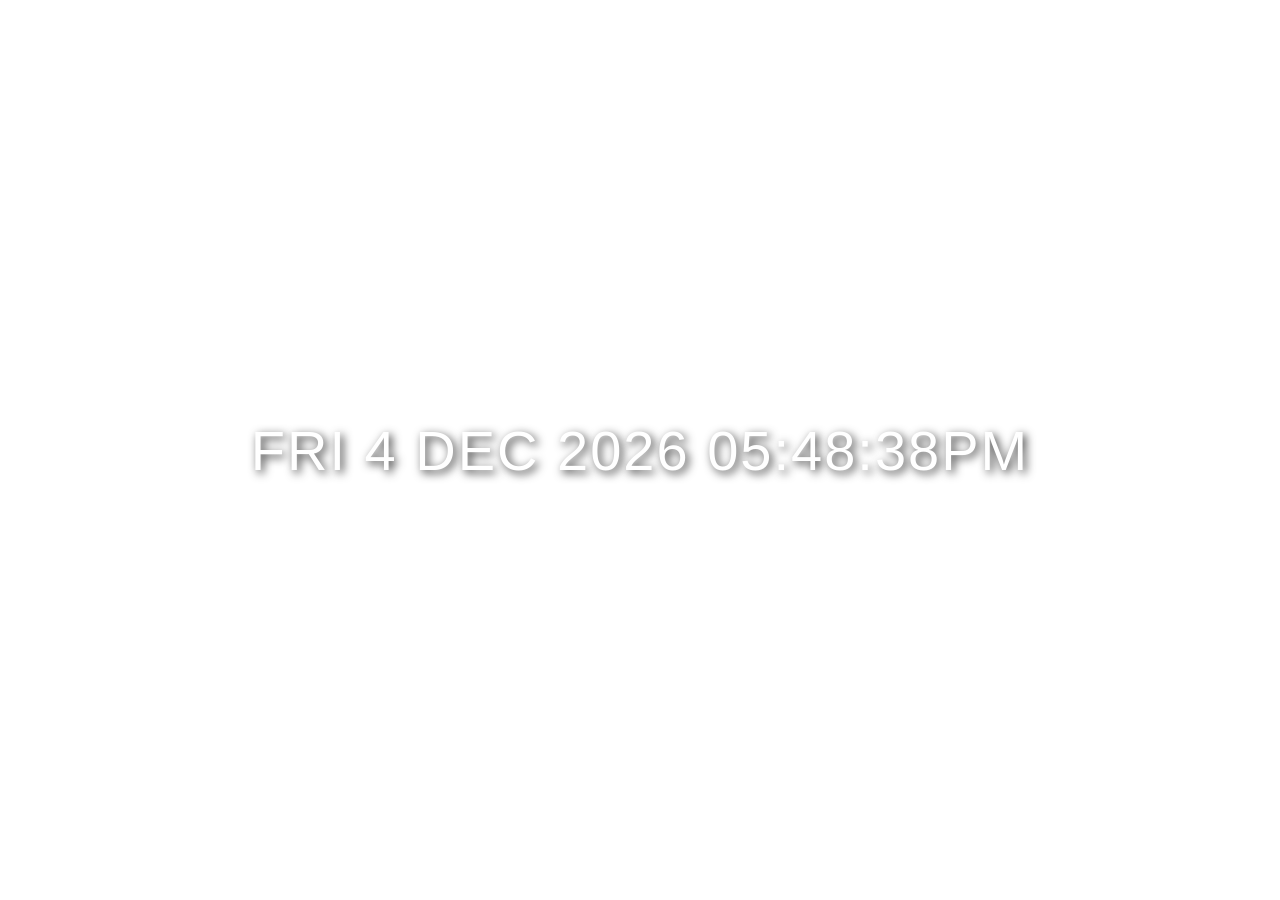
<file: clock-widget/index.html>
<!DOCTYPE html>
<html lang="en">
<head>
    <meta charset="UTF-8">
    <meta name="viewport" content="width=device-width, initial-scale=1.0">
    <title>Clock Widget</title>
    <link rel="stylesheet" href="style.css">
</head>
<body>
    <div id="clock-container"></div>
    <script src="script.js"></script>
</body>
</html>
</file>
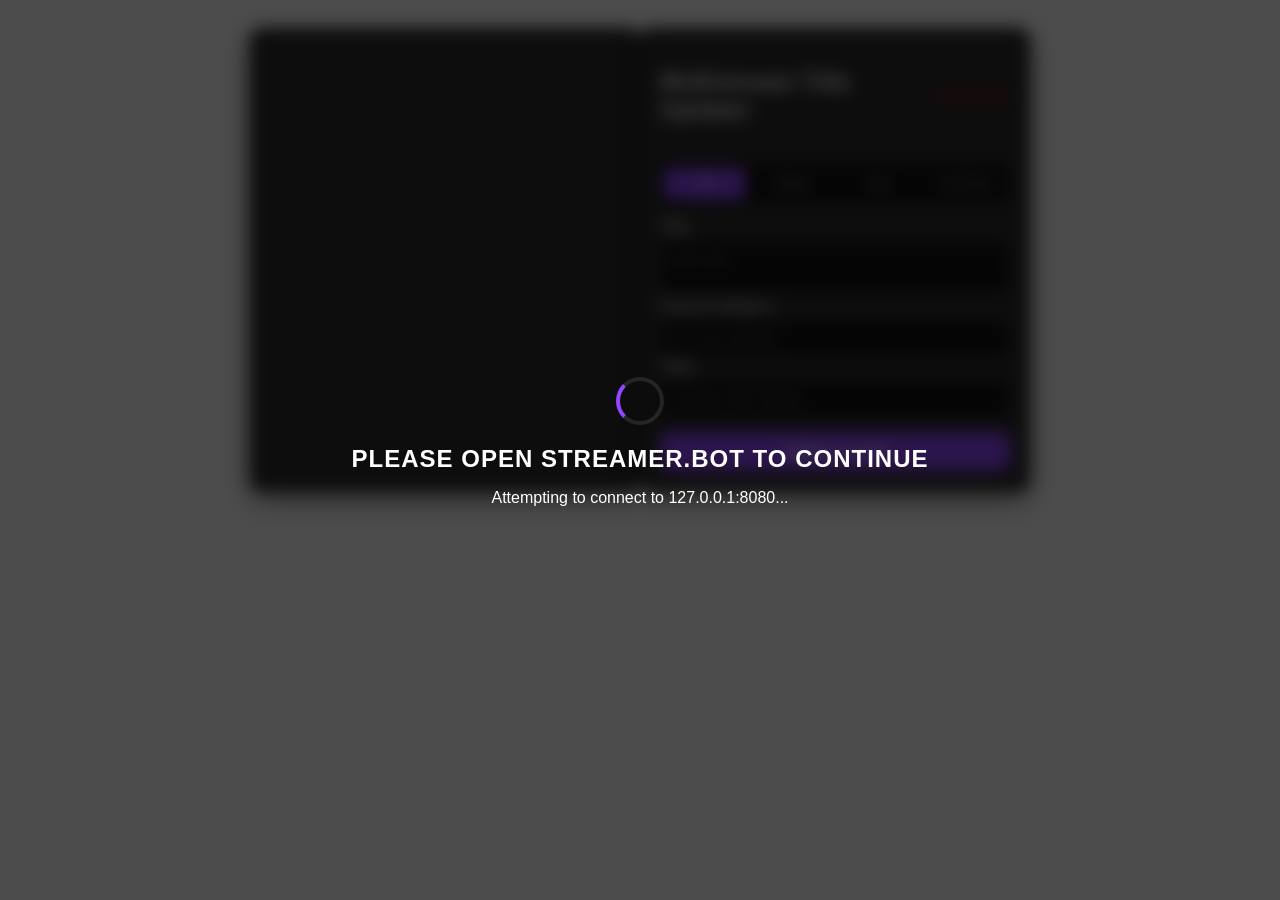
<file: multistream-tittle-updater/index.html>
<!DOCTYPE html>
<html lang="en">
<head>
    <meta charset="UTF-8">
    <meta name="viewport" content="width=device-width, initial-scale=1.0">
    <title>Multistream Title Updater</title>
    <link rel="stylesheet" href="style.css">
</head>

<body>
    <div id="connection-overlay" class="overlay">
        <div class="overlay-content">
            <div class="spinner"></div>
            <h1>Please Open Streamer.bot To Continue</h1>
            <p>Attempting to connect to 127.0.0.1:8080...</p>
        </div>
    </div>

    <div class="widget-container" id="main-widget">
        </div>
</body>

<body>
    <div class="widget-container">
    <header>
        <h2>Multistream Title Updater</h2>
        <div id="connection-status" class="status-offline">Disconnected</div>
    </header>

    <div class="tabs">
        <button class="tab-btn active" onclick="openTab('all')">All</button>
        <button class="tab-btn" onclick="openTab('twitch')">Twitch</button>
        <button class="tab-btn" onclick="openTab('kick')">Kick</button>
        <button class="tab-btn" onclick="openTab('youtube')">YouTube</button>
    </div>

    <div class="input-section">
        <label>Title</label>
        <textarea id="stream-title" placeholder="Enter title..." rows="2"></textarea>
    </div>

    <div class="input-section">
        <label>Game/Category</label>
        <input type="text" id="stream-game" placeholder="e.g. Just Chatting">
    </div>

    <div class="input-section">
        <label>Tags</label>
        <input type="text" id="stream-tags" placeholder="Gaming, Chill, English">
    </div>

    <div id="youtube-only-fields" class="platform-specific hidden">
        <hr>
        <div class="input-section">
            <label>Description</label>
            <textarea id="stream-description" placeholder="Enter description..." rows="3"></textarea>
        </div>
        <div class="input-section">
            <label>Visibility</label>
            <select id="stream-visibility">
                <option value="public">Public</option>
                <option value="unlisted">Unlisted</option>
                <option value="private">Private</option>
            </select>
        </div>
    </div>

<div id="youtube-only-fields" class="platform-specific hidden">
    <hr>
    
    <div id="yt-status-warning" class="warning-box">
        <p><strong>YOU MUST START YOUR STREAM ON YOUTUBE IN ORDER TO CHANGE ANY STREAM INFORMATION.</strong></p>
    </div>

    <div id="yt-inputs" class="hidden">
        <div class="input-section">
            <label>YouTube Description</label>
            <textarea id="stream-description" placeholder="Enter description..." rows="3"></textarea>
        </div>
        <div class="input-section">
            <label>Visibility</label>
            <select id="stream-visibility">
                <option value="public">Public</option>
                <option value="unlisted">Unlisted</option>
                <option value="private">Private</option>
            </select>
        </div>
    </div>
</div>

    <button id="update-btn" class="main-button">Update Live Info</button>
</div>

    <script src="script.js"></script>

</body>
</html>
</file>
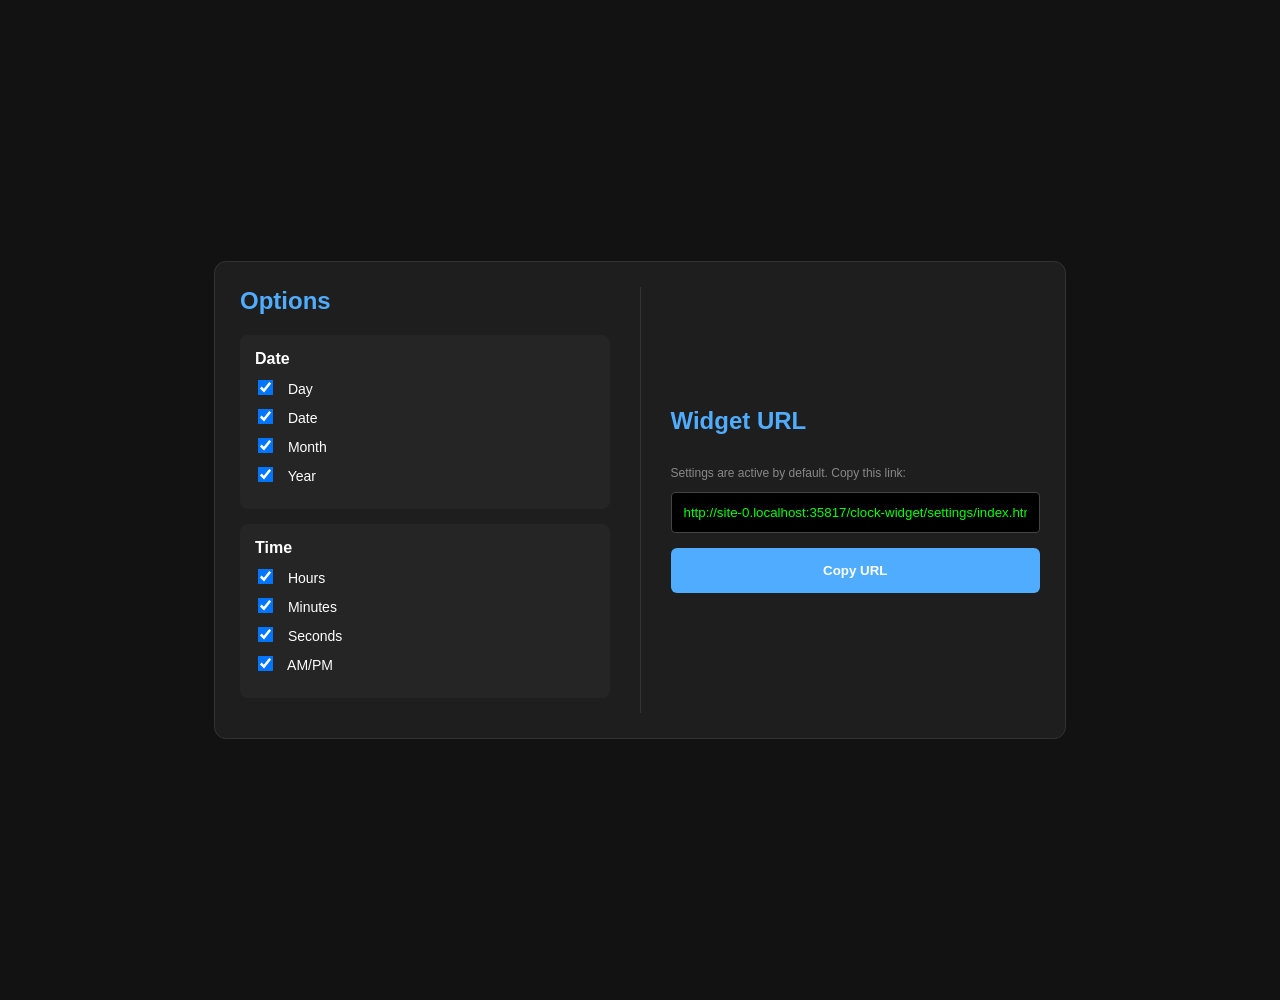
<file: clock-widget/settings/index.html>
<!DOCTYPE html>
<html lang="en">
<head>
    <meta charset="UTF-8">
    <meta name="viewport" content="width=device-width, initial-scale=1.0">
    <title>Clock Widget</title>
    <link rel="stylesheet" href="style.css">
</head>
<body>
    <div id="clock-container"></div>
    <script src="script.js"></script>
</body>
</html>

<!DOCTYPE html>
<html lang="en">
<head>
    <meta charset="UTF-8">
    <title>Clock Widget</title>
    <style>
        body { font-family: 'Segoe UI', sans-serif; background: #121212; color: white; padding: 50px; display: flex; justify-content: center; }
        .card { background: #1e1e1e; padding: 25px; border-radius: 12px; width: 800px; border: 1px solid #333; display: flex; gap: 30px; }
        .column-left { flex: 1; }
        .column-right { flex: 1; border-left: 1px solid #333; padding-left: 30px; display: flex; flex-direction: column; justify-content: center; }
        h2 { margin-top: 0; color: #4facfe; }
        .group { background: #252525; padding: 15px; margin: 15px 0; border-radius: 8px; }
        label { display: block; margin: 10px 0; cursor: pointer; font-size: 14px; }
        input[type="checkbox"] { margin-right: 12px; transform: scale(1.2); }
        input[type="text"] { width: 100%; padding: 12px; background: #000; color: #0f0; border: 1px solid #444; border-radius: 4px; box-sizing: border-box; margin-bottom: 15px; }
        button { width: 100%; padding: 15px; background: #4facfe; border: none; border-radius: 6px; color: white; font-weight: bold; cursor: pointer; transition: 0.2s; }
        button:hover { background: #008efb; }
    </style>
</head>
<body>
    <div class="card">
        <div class="column-left">
            <h2>Options</h2>
            <div class="group">
                <strong>Date</strong>
                <label><input type="checkbox" class="opt" data-p="showDayOfTheWeek" checked> Day</label>
                <label><input type="checkbox" class="opt" data-p="showDayNumber" checked> Date</label>
                <label><input type="checkbox" class="opt" data-p="showMonth" checked> Month</label>
                <label><input type="checkbox" class="opt" data-p="showYear" checked> Year</label>
            </div>
            <div class="group">
                <strong>Time</strong>
                <label><input type="checkbox" class="opt" data-p="showHours" checked> Hours</label>
                <label><input type="checkbox" class="opt" data-p="showMinutes" checked> Minutes</label>
                <label><input type="checkbox" class="opt" data-p="showSeconds" checked> Seconds</label>
                <label><input type="checkbox" class="opt" data-p="showAmpm" checked> AM/PM</label>
            </div>
        </div>
        <div class="column-right">
            <h2>Widget URL</h2>
            <p style="font-size: 12px; color: #888;">Settings are active by default. Copy this link:</p>
            <input type="text" id="result-url" readonly>
            <button onclick="copyUrl()">Copy URL</button>
        </div>
    </div>
    <script>
        const checks = document.querySelectorAll('.opt');
        const out = document.getElementById('result-url');
        function build() {
            let base = window.location.href.replace('settings.html', 'index.html');
            let p = new URLSearchParams();
            checks.forEach(c => { if(c.checked) p.append(c.dataset.p, 'true'); });
            out.value = p.toString() ? base + '?' + p.toString() : base;
        }
        function copyUrl() { out.select(); document.execCommand('copy'); alert('Copied!'); }
        checks.forEach(c => c.addEventListener('change', build));
        build(); // Run immediately to show full URL on start
    </script>
</body>
</html>
</file>
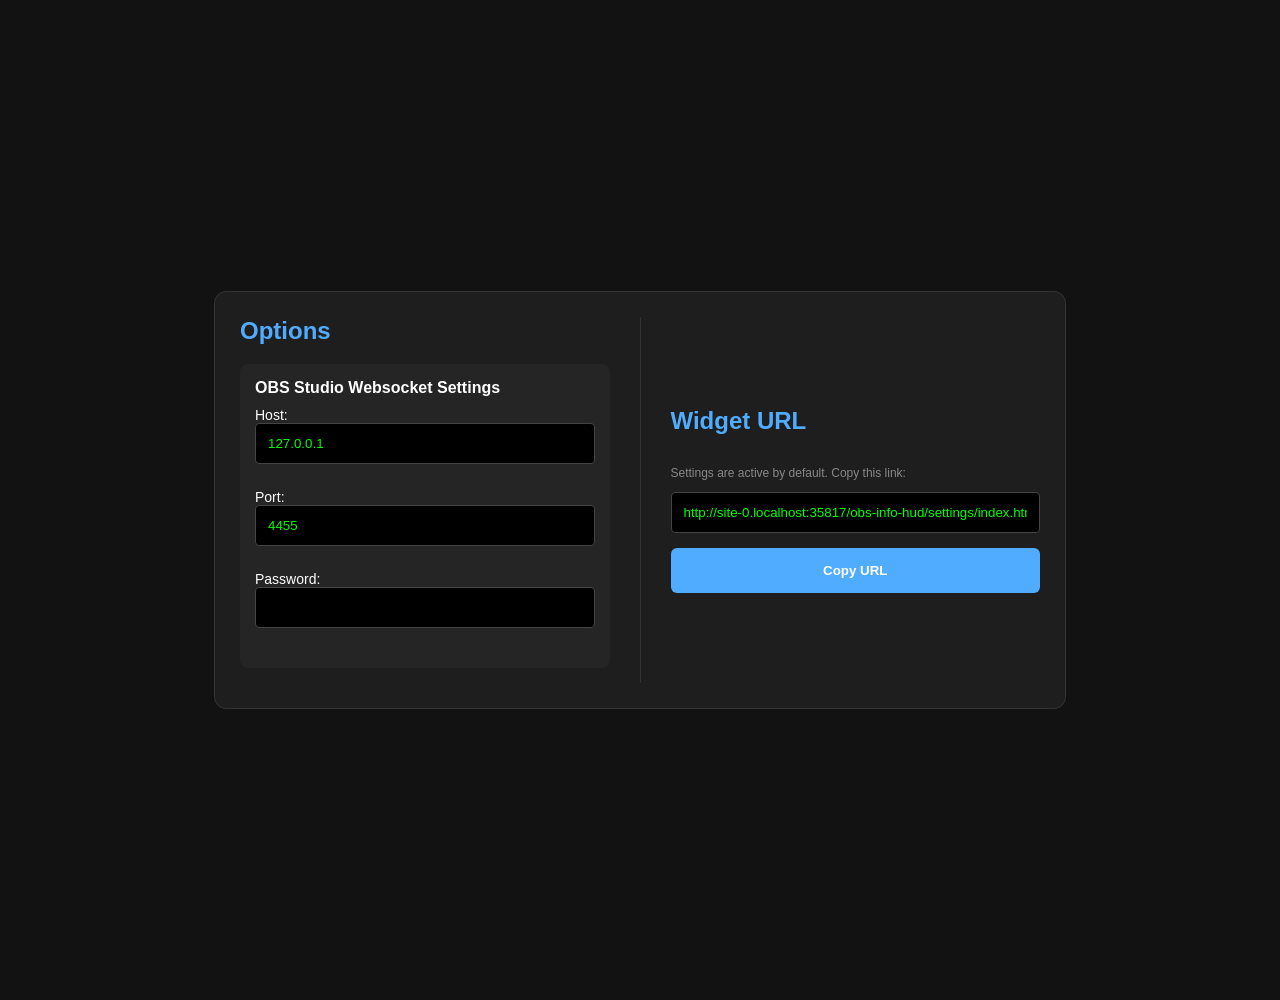
<file: obs-info-hud/settings/index.html>
<!DOCTYPE html>
<html lang="en">
<head>
    <meta charset="UTF-8">
    <meta name="viewport" content="width=device-width, initial-scale=1.0">
    <title>OBS Info HUD</title>
    <link rel="stylesheet" href="style.css">
</head>
<body>
    <div id="clock-container"></div>
    <script src="script.js"></script>
</body>
</html>
<!DOCTYPE html>
<html lang="en">
<head>
    <meta charset="UTF-8">
    <title>Clock Widget</title>
    <style>
        body { font-family: 'Segoe UI', sans-serif; background: #121212; color: white; padding: 50px; display: flex; justify-content: center; }
        .card { background: #1e1e1e; padding: 25px; border-radius: 12px; width: 800px; border: 1px solid #333; display: flex; gap: 30px; }
        .column-left { flex: 1; }
        .column-right { flex: 1; border-left: 1px solid #333; padding-left: 30px; display: flex; flex-direction: column; justify-content: center; }
        h2 { margin-top: 0; color: #4facfe; }
        .group { background: #252525; padding: 15px; margin: 15px 0; border-radius: 8px; }
        label { display: block; margin: 10px 0; cursor: pointer; font-size: 14px; }
        input[type="checkbox"] { margin-right: 12px; transform: scale(1.2); }
        input[type="text"] { width: 100%; padding: 12px; background: #000; color: #0f0; border: 1px solid #444; border-radius: 4px; box-sizing: border-box; margin-bottom: 15px; }
        button { width: 100%; padding: 15px; background: #4facfe; border: none; border-radius: 6px; color: white; font-weight: bold; cursor: pointer; transition: 0.2s; }
        button:hover { background: #008efb; }
    </style>
</head>
<body>
    <div class="card">
        <div class="column-left">
            <h2>Options</h2>
            <div class="group">
                <strong>OBS Studio Websocket Settings</strong>
                </label><label>Host: <input type="text" name="host" class="opt" value="127.0.0.1"></label>
                </label><label>Port: <input type="text" name="port" class="opt" value="4455"></label>
                </label></label><label>Password: <input type="text" name="password" class="opt" value=""></label>
            </div>
        </div>
        <div class="column-right">
            <h2>Widget URL</h2>
            <p style="font-size: 12px; color: #888;">Settings are active by default. Copy this link:</p>
            <input type="text" id="result-url" readonly>
            <button onclick="copyUrl()">Copy URL</button>
        </div>
    </div>
    <script>
        const checks = document.querySelectorAll('.opt');
        const out = document.getElementById('result-url');
        function build() {
            let base = window.location.href.replace('settings.html', 'index.html');
            let p = new URLSearchParams();
            checks.forEach(c => { if(c.checked) p.append(c.dataset.p, 'true'); });
            out.value = p.toString() ? base + '?' + p.toString() : base;
        }
        function copyUrl() { out.select(); document.execCommand('copy'); alert('Copied!'); }
        checks.forEach(c => c.addEventListener('change', build));
        build(); // Run immediately to show full URL on start
    </script>
</body>
</html>
</file>
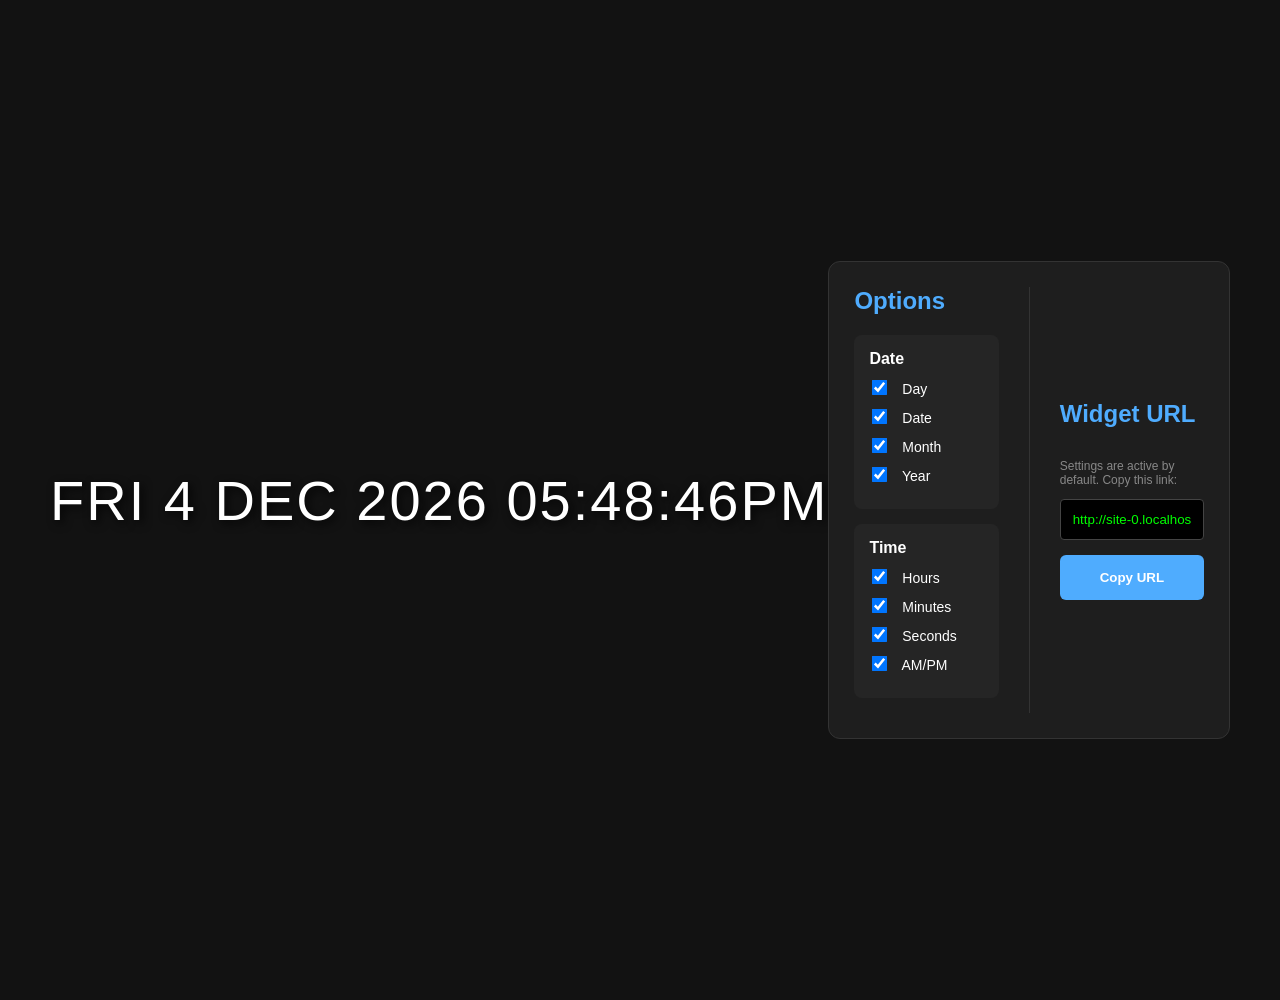
<file: clock-widget/settings.html>
<!DOCTYPE html>
<html lang="en">
<head>
    <meta charset="UTF-8">
    <meta name="viewport" content="width=device-width, initial-scale=1.0">
    <title>Clock Widget</title>
    <link rel="stylesheet" href="style.css">
</head>
<body>
    <div id="clock-container"></div>
    <script src="script.js"></script>
</body>
</html>

<!DOCTYPE html>
<html lang="en">
<head>
    <meta charset="UTF-8">
    <title>OsianWildGoode | Clock Widget • Customizer</title>
    <style>
        body { font-family: 'Segoe UI', sans-serif; background: #121212; color: white; padding: 50px; display: flex; justify-content: center; }
        .card { background: #1e1e1e; padding: 25px; border-radius: 12px; width: 800px; border: 1px solid #333; display: flex; gap: 30px; }
        .column-left { flex: 1; }
        .column-right { flex: 1; border-left: 1px solid #333; padding-left: 30px; display: flex; flex-direction: column; justify-content: center; }
        h2 { margin-top: 0; color: #4facfe; }
        .group { background: #252525; padding: 15px; margin: 15px 0; border-radius: 8px; }
        label { display: block; margin: 10px 0; cursor: pointer; font-size: 14px; }
        input[type="checkbox"] { margin-right: 12px; transform: scale(1.2); }
        input[type="text"] { width: 100%; padding: 12px; background: #000; color: #0f0; border: 1px solid #444; border-radius: 4px; box-sizing: border-box; margin-bottom: 15px; }
        button { width: 100%; padding: 15px; background: #4facfe; border: none; border-radius: 6px; color: white; font-weight: bold; cursor: pointer; transition: 0.2s; }
        button:hover { background: #008efb; }
    </style>
</head>
<body>
    <div class="card">
        <div class="column-left">
            <h2>Options</h2>
            <div class="group">
                <strong>Date</strong>
                <label><input type="checkbox" class="opt" data-p="showDayOfTheWeek" checked> Day</label>
                <label><input type="checkbox" class="opt" data-p="showDayNumber" checked> Date</label>
                <label><input type="checkbox" class="opt" data-p="showMonth" checked> Month</label>
                <label><input type="checkbox" class="opt" data-p="showYear" checked> Year</label>
            </div>
            <div class="group">
                <strong>Time</strong>
                <label><input type="checkbox" class="opt" data-p="showHours" checked> Hours</label>
                <label><input type="checkbox" class="opt" data-p="showMinutes" checked> Minutes</label>
                <label><input type="checkbox" class="opt" data-p="showSeconds" checked> Seconds</label>
                <label><input type="checkbox" class="opt" data-p="showAmpm" checked> AM/PM</label>
            </div>
        </div>
        <div class="column-right">
            <h2>Widget URL</h2>
            <p style="font-size: 12px; color: #888;">Settings are active by default. Copy this link:</p>
            <input type="text" id="result-url" readonly>
            <button onclick="copyUrl()">Copy URL</button>
        </div>
    </div>
    <script>
        const checks = document.querySelectorAll('.opt');
        const out = document.getElementById('result-url');
        function build() {
            let base = window.location.href.replace('settings.html', 'index.html');
            let p = new URLSearchParams();
            checks.forEach(c => { if(c.checked) p.append(c.dataset.p, 'true'); });
            out.value = p.toString() ? base + '?' + p.toString() : base;
        }
        function copyUrl() { out.select(); document.execCommand('copy'); alert('Copied!'); }
        checks.forEach(c => c.addEventListener('change', build));
        build(); // Run immediately to show full URL on start
    </script>
</body>
</html>
</file>
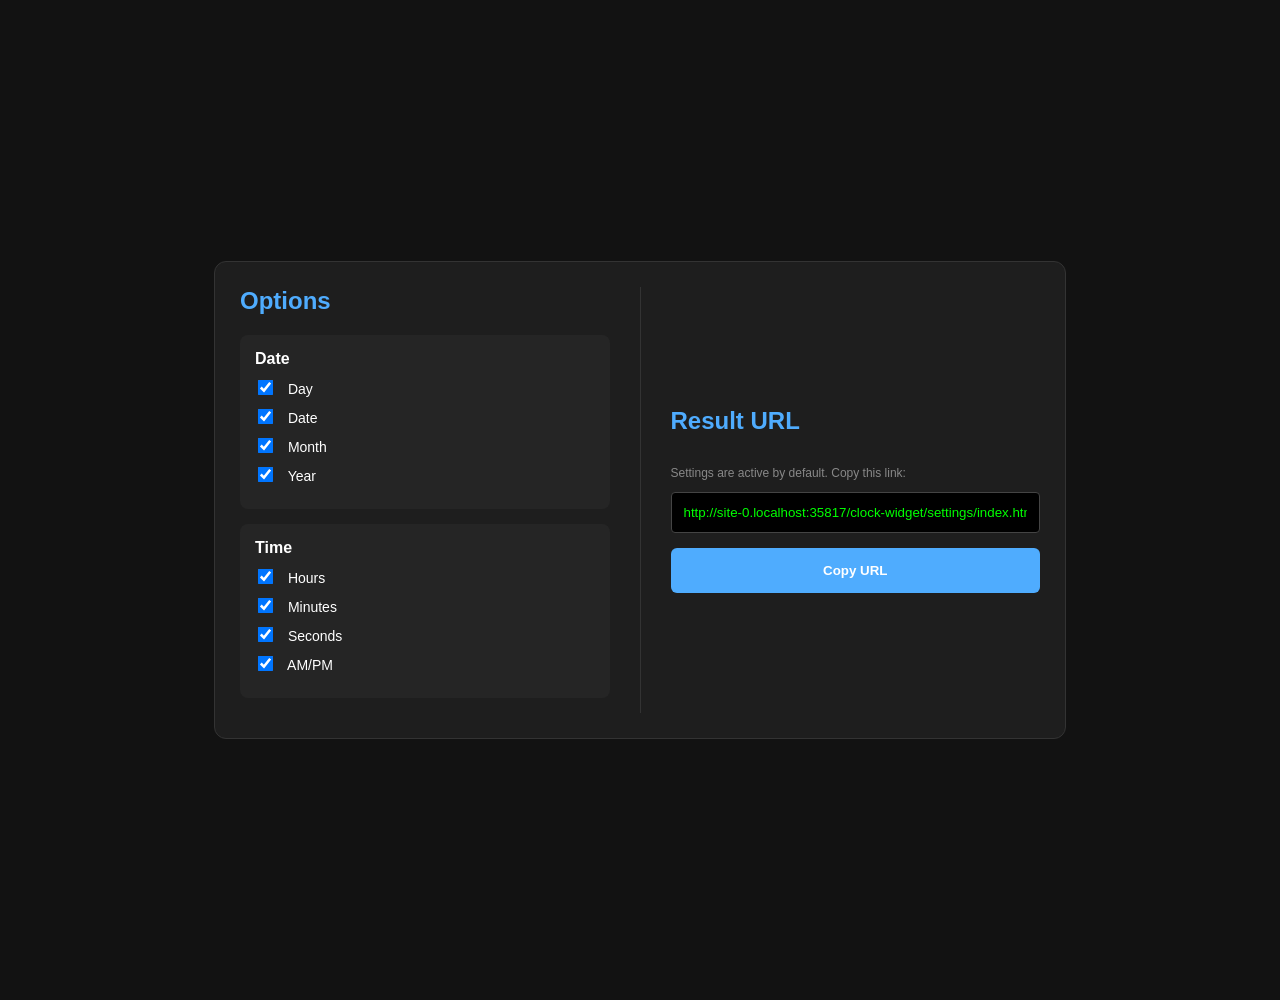
<file: clock-widget/settings/customizer.html>
<!DOCTYPE html>
<html lang="en">
<head>
    <meta charset="UTF-8">
    <meta name="viewport" content="width=device-width, initial-scale=1.0">
    <title>Clock Widget</title>
    <link rel="stylesheet" href="style.css">
</head>
<body>
    <div id="clock-container"></div>
    <script src="script.js"></script>
</body>
</html>

<!DOCTYPE html>
<html lang="en">
<head>
    <meta charset="UTF-8">
    <title>Clock Customizer</title>
    <style>
        body { font-family: 'Segoe UI', sans-serif; background: #121212; color: white; padding: 50px; display: flex; justify-content: center; }
        .card { background: #1e1e1e; padding: 25px; border-radius: 12px; width: 800px; border: 1px solid #333; display: flex; gap: 30px; }
        .column-left { flex: 1; }
        .column-right { flex: 1; border-left: 1px solid #333; padding-left: 30px; display: flex; flex-direction: column; justify-content: center; }
        h2 { margin-top: 0; color: #4facfe; }
        .group { background: #252525; padding: 15px; margin: 15px 0; border-radius: 8px; }
        label { display: block; margin: 10px 0; cursor: pointer; font-size: 14px; }
        input[type="checkbox"] { margin-right: 12px; transform: scale(1.2); }
        input[type="text"] { width: 100%; padding: 12px; background: #000; color: #0f0; border: 1px solid #444; border-radius: 4px; box-sizing: border-box; margin-bottom: 15px; }
        button { width: 100%; padding: 15px; background: #4facfe; border: none; border-radius: 6px; color: white; font-weight: bold; cursor: pointer; transition: 0.2s; }
        button:hover { background: #008efb; }
    </style>
</head>
<body>
    <div class="card">
        <div class="column-left">
            <h2>Options</h2>
            <div class="group">
                <strong>Date</strong>
                <label><input type="checkbox" class="opt" data-p="showDayOfTheWeek" checked> Day</label>
                <label><input type="checkbox" class="opt" data-p="showDayNumber" checked> Date</label>
                <label><input type="checkbox" class="opt" data-p="showMonth" checked> Month</label>
                <label><input type="checkbox" class="opt" data-p="showYear" checked> Year</label>
            </div>
            <div class="group">
                <strong>Time</strong>
                <label><input type="checkbox" class="opt" data-p="showHours" checked> Hours</label>
                <label><input type="checkbox" class="opt" data-p="showMinutes" checked> Minutes</label>
                <label><input type="checkbox" class="opt" data-p="showSeconds" checked> Seconds</label>
                <label><input type="checkbox" class="opt" data-p="showAmpm" checked> AM/PM</label>
            </div>
        </div>
        <div class="column-right">
            <h2>Result URL</h2>
            <p style="font-size: 12px; color: #888;">Settings are active by default. Copy this link:</p>
            <input type="text" id="result-url" readonly>
            <button onclick="copyUrl()">Copy URL</button>
        </div>
    </div>
    <script>
        const checks = document.querySelectorAll('.opt');
        const out = document.getElementById('result-url');
        function build() {
            let base = window.location.href.replace('customizer.html', 'index.html');
            let p = new URLSearchParams();
            checks.forEach(c => { if(c.checked) p.append(c.dataset.p, 'true'); });
            out.value = p.toString() ? base + '?' + p.toString() : base;
        }
        function copyUrl() { out.select(); document.execCommand('copy'); alert('Copied!'); }
        checks.forEach(c => c.addEventListener('change', build));
        build(); // Run immediately to show full URL on start
    </script>
</body>
</html>
</file>
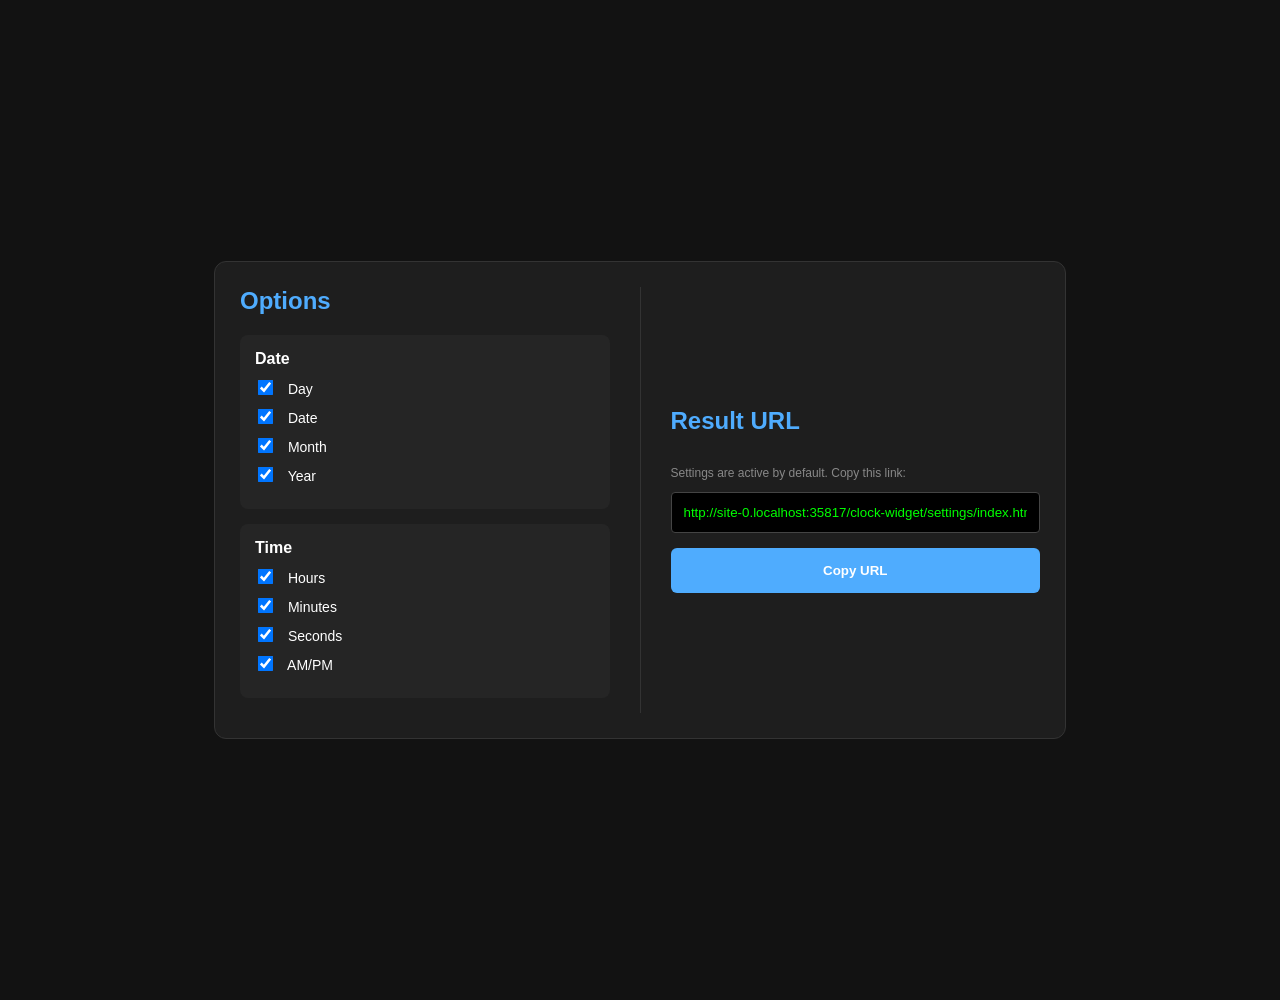
<file: clock-widget/settings/settings.html>
<!DOCTYPE html>
<html lang="en">
<head>
    <meta charset="UTF-8">
    <meta name="viewport" content="width=device-width, initial-scale=1.0">
    <title>Clock Widget</title>
    <link rel="stylesheet" href="style.css">
</head>
<body>
    <div id="clock-container"></div>
    <script src="script.js"></script>
</body>
</html>

<!DOCTYPE html>
<html lang="en">
<head>
    <meta charset="UTF-8">
    <title>OsianWildGoode | Clock Widget • Customizer</title>
    <style>
        body { font-family: 'Segoe UI', sans-serif; background: #121212; color: white; padding: 50px; display: flex; justify-content: center; }
        .card { background: #1e1e1e; padding: 25px; border-radius: 12px; width: 800px; border: 1px solid #333; display: flex; gap: 30px; }
        .column-left { flex: 1; }
        .column-right { flex: 1; border-left: 1px solid #333; padding-left: 30px; display: flex; flex-direction: column; justify-content: center; }
        h2 { margin-top: 0; color: #4facfe; }
        .group { background: #252525; padding: 15px; margin: 15px 0; border-radius: 8px; }
        label { display: block; margin: 10px 0; cursor: pointer; font-size: 14px; }
        input[type="checkbox"] { margin-right: 12px; transform: scale(1.2); }
        input[type="text"] { width: 100%; padding: 12px; background: #000; color: #0f0; border: 1px solid #444; border-radius: 4px; box-sizing: border-box; margin-bottom: 15px; }
        button { width: 100%; padding: 15px; background: #4facfe; border: none; border-radius: 6px; color: white; font-weight: bold; cursor: pointer; transition: 0.2s; }
        button:hover { background: #008efb; }
    </style>
</head>
<body>
    <div class="card">
        <div class="column-left">
            <h2>Options</h2>
            <div class="group">
                <strong>Date</strong>
                <label><input type="checkbox" class="opt" data-p="showDayOfTheWeek" checked> Day</label>
                <label><input type="checkbox" class="opt" data-p="showDayNumber" checked> Date</label>
                <label><input type="checkbox" class="opt" data-p="showMonth" checked> Month</label>
                <label><input type="checkbox" class="opt" data-p="showYear" checked> Year</label>
            </div>
            <div class="group">
                <strong>Time</strong>
                <label><input type="checkbox" class="opt" data-p="showHours" checked> Hours</label>
                <label><input type="checkbox" class="opt" data-p="showMinutes" checked> Minutes</label>
                <label><input type="checkbox" class="opt" data-p="showSeconds" checked> Seconds</label>
                <label><input type="checkbox" class="opt" data-p="showAmpm" checked> AM/PM</label>
            </div>
        </div>
        <div class="column-right">
            <h2>Result URL</h2>
            <p style="font-size: 12px; color: #888;">Settings are active by default. Copy this link:</p>
            <input type="text" id="result-url" readonly>
            <button onclick="copyUrl()">Copy URL</button>
        </div>
    </div>
    <script>
        const checks = document.querySelectorAll('.opt');
        const out = document.getElementById('result-url');
        function build() {
            let base = window.location.href.replace('settings.html', 'index.html');
            let p = new URLSearchParams();
            checks.forEach(c => { if(c.checked) p.append(c.dataset.p, 'true'); });
            out.value = p.toString() ? base + '?' + p.toString() : base;
        }
        function copyUrl() { out.select(); document.execCommand('copy'); alert('Copied!'); }
        checks.forEach(c => c.addEventListener('change', build));
        build(); // Run immediately to show full URL on start
    </script>
</body>
</html>
</file>
<file: clock-widget/style.css>
body {
    background-color: transparent; 
    margin: 0;
    display: flex;
    align-items: center;
    justify-content: center;
    height: 100vh;
    overflow: hidden;
    font-family: 'Helvetica';
}

#clock-container {
    color: white;
    font-size: 3.5rem;
    font-weight: 500; /* Extra bold for that digital look */
    text-shadow: 3px 3px 10px rgba(0, 0, 0, 0.8);
    white-space: nowrap;
    text-transform: uppercase; /* Force ALL CAPS like your example */
    letter-spacing: 2px;
}
</file>
<file: multistream-tittle-updater/style.css>
:root {
    --bg-color: #1a1a1b;
    --card-bg: #2d2d2e;
    --accent: #9146ff; /* Twitch Purple */
    --text-main: #efeff1;
    --text-dim: #adadb8;
    --success: #00f593;
    --danger: #eb0400;
}


body {
    font-family: 'Inter', sans-serif;
    background-color: transparent;
    color: var(--text-main);
    display: flex;
    justify-content: center;
    padding: 20px;
}

/* Overlay Styles */
.overlay {
    position: fixed;
    top: 0;
    left: 0;
    width: 100%;
    height: 100%;
    background: rgba(0, 0, 0, 0.7); /* Dim the background */
    backdrop-filter: blur(8px); /* The Blur Effect */
    display: flex;
    justify-content: center;
    align-items: center;
    z-index: 9999;
    transition: opacity 0.3s ease;
}

.overlay-content {
    text-align: center;
    color: white;
    padding: 20px;
}

.overlay-content h1 {
    font-size: 1.5rem;
    margin-bottom: 10px;
    text-transform: uppercase;
    letter-spacing: 1px;
}

/* Hide class to remove the blur when connected */
.hidden-overlay {
    opacity: 0;
    pointer-events: none;
}

/* Simple Loading Spinner */
.spinner {
    width: 40px;
    height: 40px;
    border: 4px solid rgba(255,255,255,0.1);
    border-left-color: var(--accent);
    border-radius: 50%;
    animation: spin 1s linear infinite;
    margin: 0 auto 20px;
}

@keyframes spin {
    to { transform: rotate(360deg); }
}

.widget-container {
    background: var(--card-bg);
    width: 350px;
    padding: 20px;
    border-radius: 12px;
    box-shadow: 0 8px 24px rgba(0,0,0,0.5);
}

header {
    display: flex;
    justify-content: space-between;
    align-items: center;
    margin-bottom: 20px;
}

.status-offline { color: var(--danger); font-size: 0.8rem; }
.status-online { color: var(--success); font-size: 0.8rem; }

.tabs {
    display: flex;
    gap: 5px;
    margin-bottom: 15px;
    background: #121212;
    padding: 4px;
    border-radius: 8px;
}

.tab-btn {
    flex: 1;
    background: transparent;
    border: none;
    color: var(--text-dim);
    padding: 8px;
    cursor: pointer;
    border-radius: 6px;
    transition: 0.2s;
}

.tab-btn.active {
    background: var(--accent);
    color: white;
}

textarea {
    width: 100%;
    background: #121212;
    border: 1px solid #444;
    border-radius: 8px;
    color: white;
    padding: 10px;
    box-sizing: border-box;
    resize: none;
    margin-top: 8px;
}

.main-button {
    width: 100%;
    padding: 12px;
    margin-top: 15px;
    background: var(--accent);
    border: none;
    border-radius: 8px;
    color: white;
    font-weight: bold;
    cursor: pointer;
}

select {
    width: 100%;
    background: #121212;
    border: 1px solid #444;
    border-radius: 8px;
    color: white;
    padding: 10px;
    margin-top: 8px;
    cursor: pointer;
}

.platform-specific-fields {
    border-top: 1px solid #444;
    margin-top: 15px;
    padding-top: 15px;
}

/* Optional: Hide/Show logic for UI clarity */
.hidden {
    display: none;
}

.hidden {
    display: none;
}

.platform-specific {
    margin-top: 15px;
}

hr {
    border: 0;
    border-top: 1px solid #444;
    margin: 15px 0;
}

/* Make inputs look consistent */
input[type="text"], select, textarea {
    width: 100%;
    background: #121212;
    border: 1px solid #444;
    border-radius: 8px;
    color: white;
    padding: 10px;
    margin-top: 5px;
    box-sizing: border-box;
    font-family: inherit;
}

.warning-box {
    background: rgba(255, 0, 0, 0.1);
    border: 2px solid var(--danger);
    padding: 15px;
    border-radius: 8px;
    text-align: center;
    margin-bottom: 15px;
}

.warning-box p {
    color: #ff4d4d;
    font-size: 0.9rem;
    line-height: 1.4;
    margin-bottom: 10px;
    text-transform: uppercase;
}

.secondary-button {
    background: #444;
    color: white;
    border: none;
    padding: 8px 12px;
    border-radius: 4px;
    cursor: pointer;
    font-size: 0.8rem;
}

.secondary-button:hover {
    background: #555;
}

.main-button:active { transform: scale(0.98); }
</file>
<file: clock-widget/settings/style.css>
body {
    background-color: transparent; 
    margin: 0;
    display: flex;
    align-items: center;
    justify-content: center;
    height: 100vh;
    overflow: hidden;
    font-family: 'Segoe UI', 'Arial Black', sans-serif;
}

#clock-container {
    color: rgb(255, 255, 255);
    font-size: 3.5rem;
    font-weight: 800;
    text-transform: uppercase; /* Ensures FRI, FEB, PM format */
    text-shadow: 3px 3px 10px rgba(0, 0, 0, 0.8), 
                 0px 0px 20px rgba(0, 0, 0, 0.4);
    white-space: nowrap;
    letter-spacing: 1px;
}
</file>
<file: obs-info-hud/settings/style.css>
body {
    background-color: transparent; 
    margin: 0;
    display: flex;
    align-items: center;
    justify-content: center;
    height: 100vh;
    overflow: hidden;
    font-family: 'Segoe UI', 'Arial Black', sans-serif;
}

#container {
    color: rgb(255, 255, 255);
    font-size: 3.5rem;
    font-weight: 800;
    text-transform: uppercase; /* Ensures FRI, FEB, PM format */
    text-shadow: 3px 3px 10px rgba(0, 0, 0, 0.8), 
                 0px 0px 20px rgba(0, 0, 0, 0.4);
    white-space: nowrap;
    letter-spacing: 1px;
}

label {
  display: block;
  margin-bottom: 10px;
}
</file>
